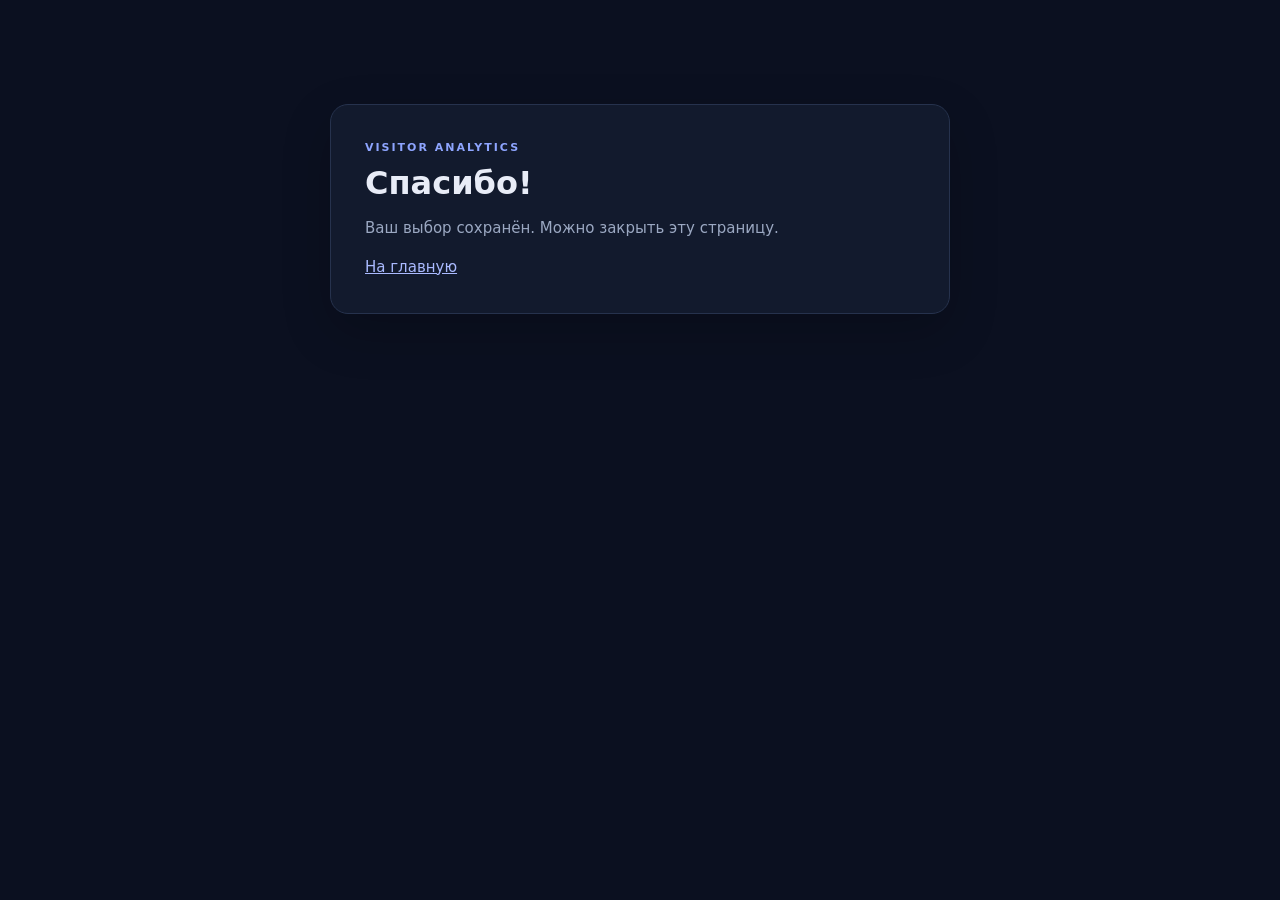
<file: templates/thanks.html>
<!doctype html><html lang="ru"><head><meta charset="utf-8"><meta name="viewport" content="width=device-width,initial-scale=1"><title>Готово</title><link rel="stylesheet" href="/static/style.css"></head>
<body><main class="card"><div class="eyebrow">VISITOR ANALYTICS</div><h1>Спасибо!</h1><p class="muted">Ваш выбор сохранён. Можно закрыть эту страницу.</p><a href="/">На главную</a></main></body></html>
</file>
<file: static/style.css>
*{box-sizing:border-box}body{margin:0;min-height:100vh;background:#0b1020;color:#e8ecf7;font:15px/1.55 Inter,system-ui,Segoe UI,sans-serif;padding:32px 16px}.card,.panel,.stat{background:#121a2d;border:1px solid #26324d;border-radius:18px;box-shadow:0 18px 50px #0003}.card{max-width:620px;margin:8vh auto;padding:34px}.narrow{max-width:440px}.wrap{max-width:1120px;margin:0 auto}.eyebrow{color:#8ea5ff;font-size:11px;font-weight:800;letter-spacing:2px}h1{font-size:32px;line-height:1.2;margin:8px 0 10px}h2{font-size:18px;margin:0}.muted,.foot{color:#9ba8c2}.notice{background:#0d1528;border:1px solid #2b3b5d;border-radius:12px;padding:16px;margin:22px 0}.notice ul{padding-left:22px}.notice p{color:#aebbd3;font-size:13px}.check{display:flex;gap:10px;align-items:flex-start;margin:18px 0}input[type=checkbox]{margin-top:5px}label{display:block;color:#b9c5dc}input[type=password]{display:block;width:100%;margin:8px 0 18px;padding:13px;border-radius:10px;border:1px solid #34415e;background:#0b1325;color:white}button{border:0;border-radius:10px;background:#718cff;color:#081020;font-weight:800;padding:12px 17px;cursor:pointer}button:hover{filter:brightness(1.08)}.secondary{background:#25324d;color:#e8ecf7}.danger{background:#542b3a;color:#ffdce5}.error{color:#ff9eae}.success{color:#8de0b2}.top,.panelhead{display:flex;justify-content:space-between;align-items:center;gap:16px}.stats{display:grid;grid-template-columns:repeat(3,1fr);gap:14px;margin:24px 0}.stat{padding:20px}.stat span{display:block;color:#9ba8c2;font-size:13px}.stat strong{font-size:28px}.panel{padding:20px}.panelhead{margin-bottom:16px}.tablewrap{overflow-x:auto}table{border-collapse:collapse;width:100%;font-size:13px}th,td{text-align:left;padding:13px 10px;border-top:1px solid #26324d;vertical-align:top}th{color:#9ba8c2;font-weight:600}.nowrap{white-space:nowrap}code{color:#b8c7ff}.ua{min-width:260px;max-width:500px;overflow-wrap:anywhere;color:#c3cce0}.empty{text-align:center;color:#9ba8c2;padding:28px}.foot{font-size:12px;margin-top:18px}a{color:#aabaff}@media(max-width:650px){.stats{grid-template-columns:1fr}.top,.panelhead{align-items:flex-start;flex-direction:column}.card{padding:23px}h1{font-size:27px}}
</file>
